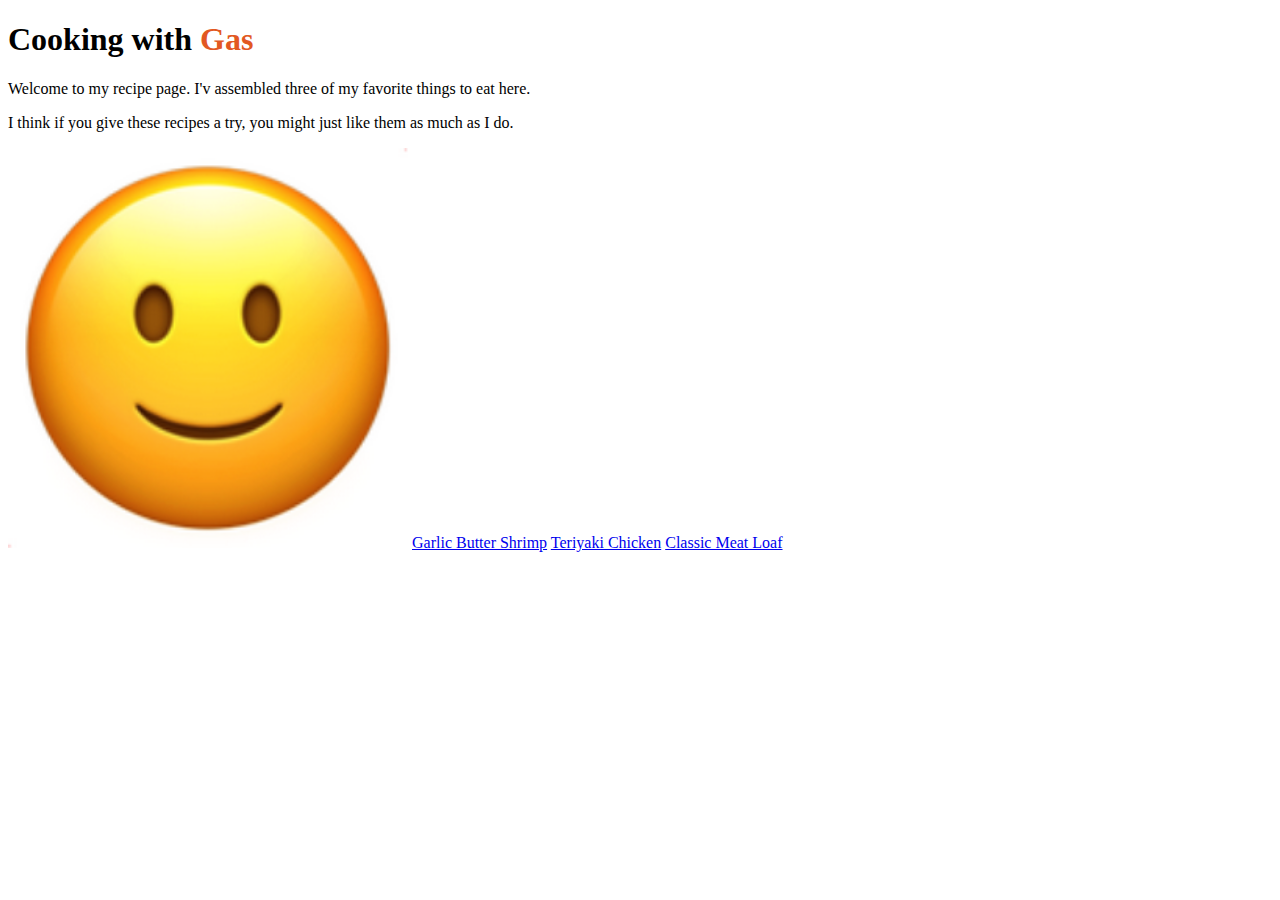
<file: index.html>
<!DOCTYPE html>
<html lang="en">
    <head>
        <meta charset="UTF-8">
        <title>Odin Recipes</title>
        <link rel="stylesheet" href="style.css">
    </head>
    <body>
        <h1>Cooking with <span class="gastext">Gas</span></h1>
        <p>Welcome to my recipe page.  I'v assembled three of my favorite things to eat here.</p>
        <p>I think if you give these recipes a try, you might just like them as much as I do.</p>
        <img src="./images/smilingface.png">
        <a href="./recipes/garlicbuttershrimp.html">Garlic Butter Shrimp</a>
        <a href="./recipes/teriyakichicken.html">Teriyaki Chicken</a>
        <a href="./recipes/classicmeatloaf.html">Classic Meat Loaf</a>
    </body>
</html>
</file>
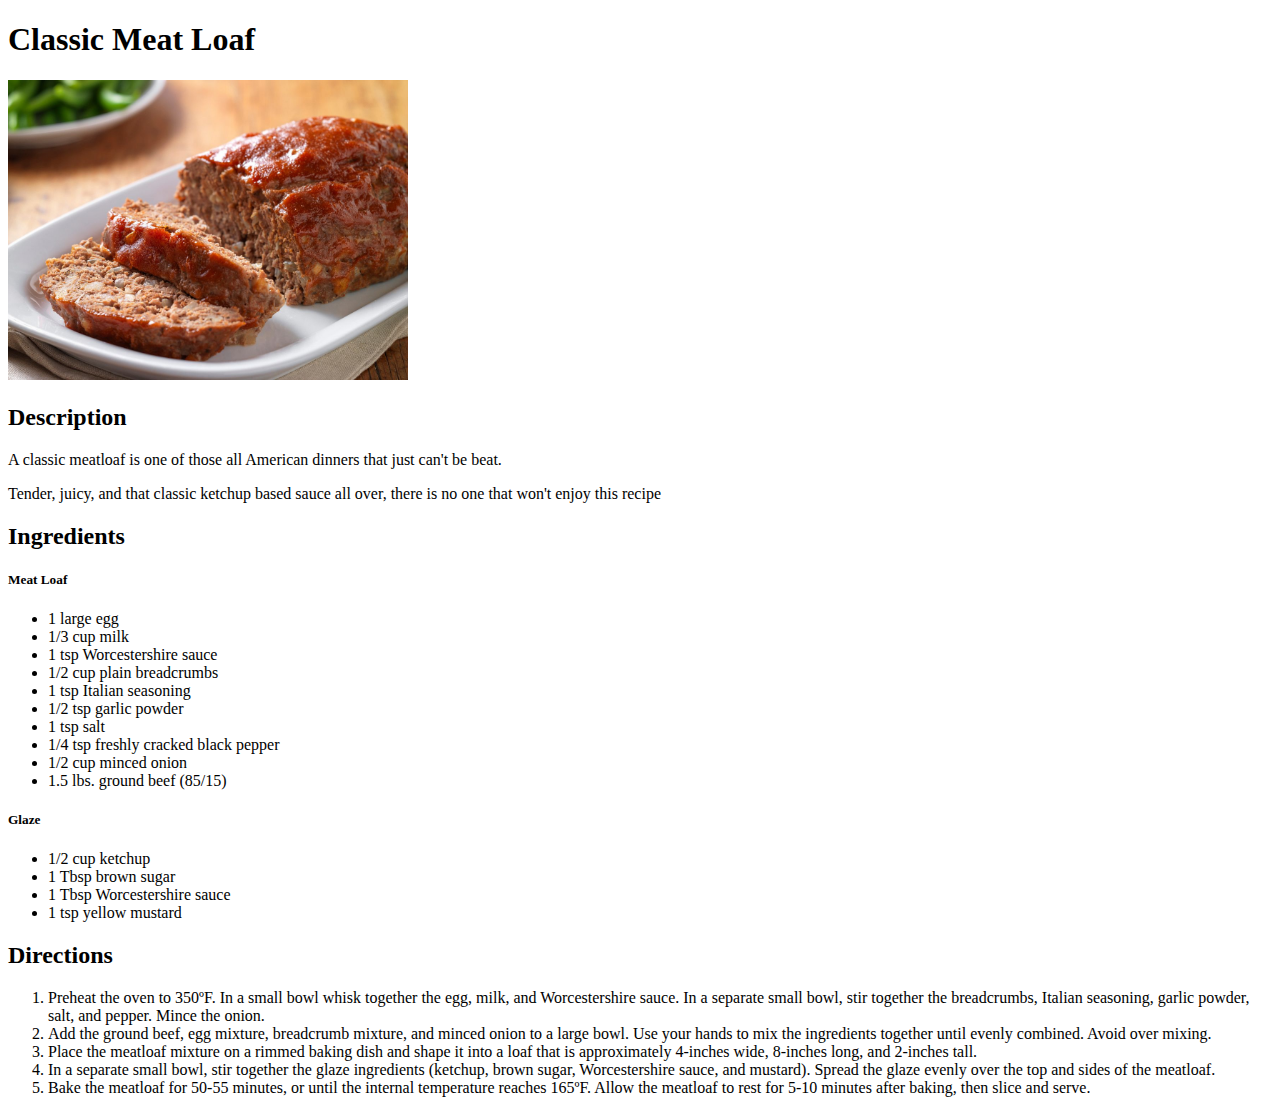
<file: recipes/classicmeatloaf.html>
<!DOCTYPE html>
<html lang="en">
    <head>
        <meta charset="UTF-8">
        <title>Classic Meat Loaf</title>
        <link rel="stylesheet" href="../style.css">
    </head>
    <body>
        <h1>Classic Meat Loaf</h1>
        <img src="../images/meatloaf.jpg">
        <h2>Description</h2>
        <p>A classic meatloaf is one of those all American dinners that just can't be beat.</p>
        <p>Tender, juicy, and that classic ketchup based sauce all over, there is no one that won't enjoy this recipe</p>
        <h2>Ingredients</h2>
        <h5>Meat Loaf</h5>
        <ul>
            <li>1 large egg</li>
            <li>1/3 cup milk</li>
            <li>1 tsp Worcestershire sauce</li>
            <li>1/2 cup plain breadcrumbs</li>
            <li>1 tsp Italian seasoning</li>
            <li>1/2 tsp garlic powder</li>
            <li>1 tsp salt</li>
            <li>1/4 tsp freshly cracked black pepper</li>
            <li>1/2 cup minced onion</li>
            <li>1.5 lbs. ground beef (85/15)</li>
        </ul>
        <h5>Glaze</h5>
        <ul>
            <li>1/2 cup ketchup</li>
            <li>1 Tbsp brown sugar</li>
            <li>1 Tbsp Worcestershire sauce</li>
            <li>1 tsp yellow mustard</li>
        </ul>
        <h2>Directions</h2>
        <ol>
            <li>Preheat the oven to 350ºF. In a small bowl whisk together the egg, milk, and Worcestershire sauce. In a separate small bowl, stir together the breadcrumbs, Italian seasoning, garlic powder, salt, and pepper. Mince the onion.</li>
            <li>Add the ground beef, egg mixture, breadcrumb mixture, and minced onion to a large bowl. Use your hands to mix the ingredients together until evenly combined. Avoid over mixing.</li>
            <li>Place the meatloaf mixture on a rimmed baking dish and shape it into a loaf that is approximately 4-inches wide, 8-inches long, and 2-inches tall.</li>
            <li>In a separate small bowl, stir together the glaze ingredients (ketchup, brown sugar, Worcestershire sauce, and mustard). Spread the glaze evenly over the top and sides of the meatloaf.</li>
            <li>Bake the meatloaf for 50-55 minutes, or until the internal temperature reaches 165ºF. Allow the meatloaf to rest for 5-10 minutes after baking, then slice and serve.
            </li>
        </ol>
    </body>
</html>
</file>
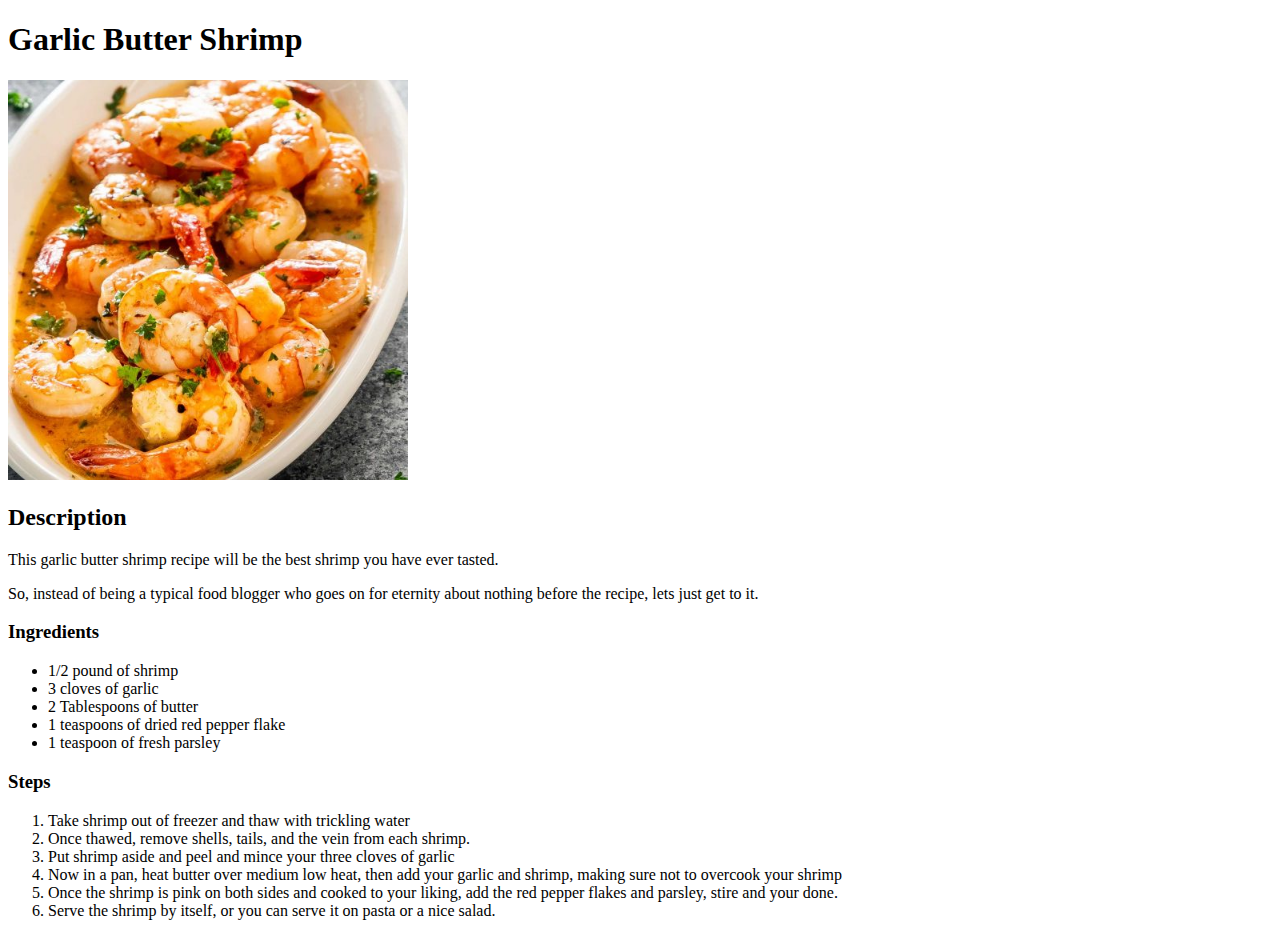
<file: recipes/garlicbuttershrimp.html>
<!DOCTYPE html>
<html lang="en">
    <head>
        <meta charset="UTF-8">
        <link rel="stylesheet" href="../style.css">
        <title>Garlic Butter Shrimp</title>
    </head>
    <body>
    <h1>Garlic Butter Shrimp</h1>
    <img src="../images/garlicbuttershrimp.jpg">
    <h2>Description</h2>
    <p>This garlic butter shrimp recipe will be the best shrimp you have ever tasted.</p>
    <p>So, instead of being a typical food blogger who goes on for eternity about nothing before the recipe, lets just get to it.</p>
    <h3>Ingredients</h3>
    <ul>
        <li>1/2 pound of shrimp</li>
        <li>3 cloves of garlic</li>
        <li>2 Tablespoons of butter</li>
        <li>1 teaspoons of dried red pepper flake</li>
        <li>1 teaspoon of fresh parsley</li>
    </ul>
    <h3>Steps</h3>
    <ol>
        <li>Take shrimp out of freezer and thaw with trickling water</li>
        <li>Once thawed, remove shells, tails, and the vein from each shrimp.</li>
        <li>Put shrimp aside and peel and mince your three cloves of garlic</li>
        <li>Now in a pan, heat butter over medium low heat, then add your garlic and shrimp, making sure not to overcook your shrimp</li>
        <li> Once the shrimp is pink on both sides and cooked to your liking, add the red pepper flakes and parsley, stire and your done.</li>
        <li>Serve the shrimp by itself, or you can serve it on pasta or a nice salad.</li>
    </ol>
    </body>
</html>
</file>
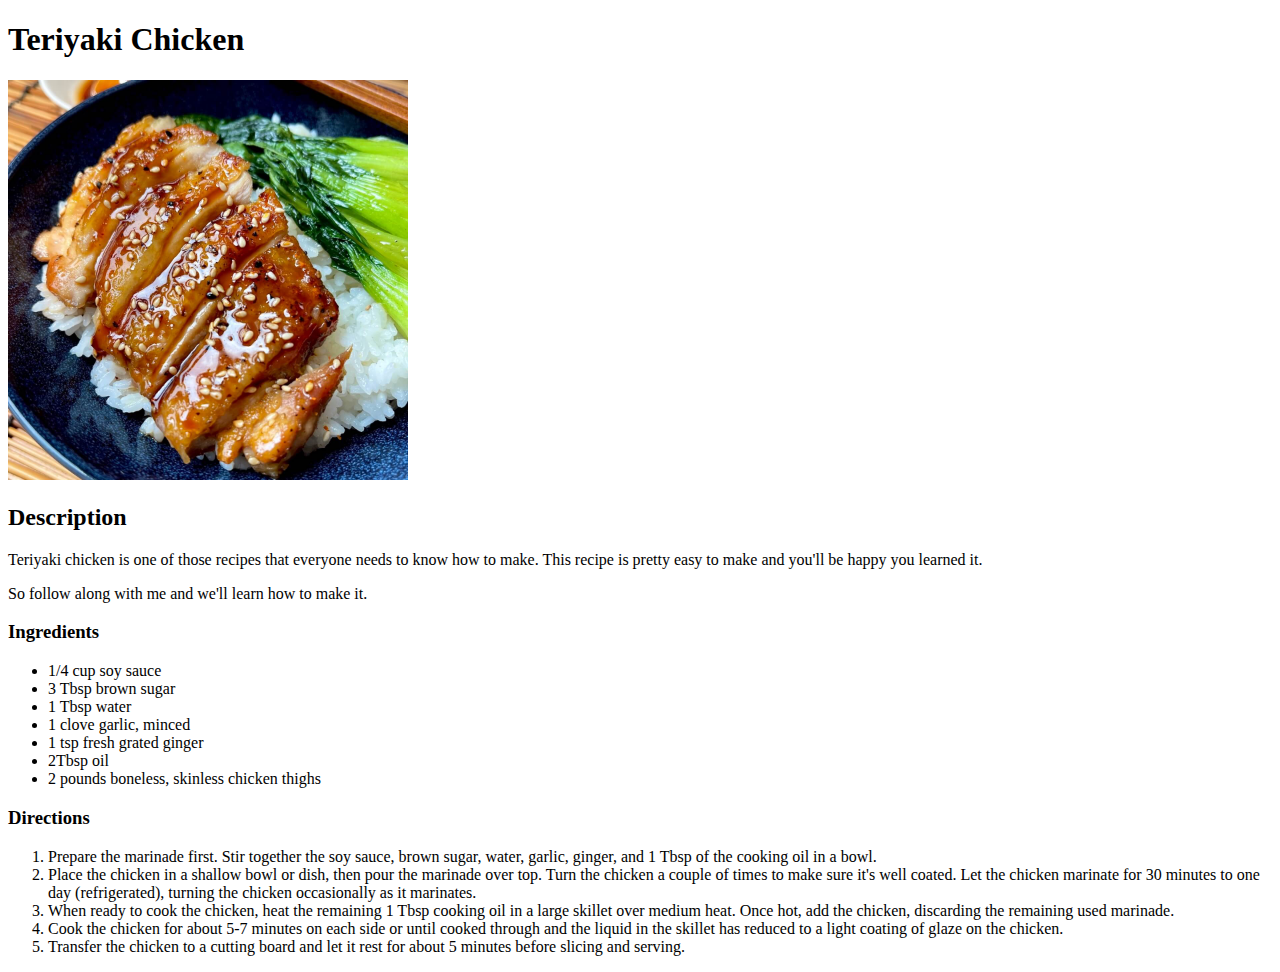
<file: recipes/teriyakichicken.html>
<!DOCTYPE html>
<html lang="en">
    <head>
        <meta charset="UTF-8">
        <title>Teriyaki Chicken</title>
        <link rel="stylesheet" href="../style.css">
    </head>
    <body>
        <h1>Teriyaki Chicken</h1>
        <img src="../images/teriyakichicken.jpg">
        <h2>Description</h2>
        <p>Teriyaki chicken is one of those recipes that everyone needs to know how to make.  This recipe is pretty easy to make and you'll be happy you learned it.</p>
        <p>So follow along with me and we'll learn how to make it.</p>
        <h3>Ingredients</h3>
        <ul>
            <li>1/4 cup soy sauce</li>
            <li>3 Tbsp brown sugar</li>
            <li>1 Tbsp water</li>
            <li>1 clove garlic, minced</li>
            <li>1 tsp fresh grated ginger</li>
            <li>2Tbsp oil</li>
            <li>2 pounds boneless, skinless chicken thighs</li>
        </ul>
        <h3>Directions</h3>
        <ol>
            <li>Prepare the marinade first. Stir together the soy sauce, brown sugar, water, garlic, ginger, and 1 Tbsp of the cooking oil in a bowl.</li>
            <li>Place the chicken in a shallow bowl or dish, then pour the marinade over top. Turn the chicken a couple of times to make sure it's well coated. Let the chicken marinate for 30 minutes to one day (refrigerated), turning the chicken occasionally as it marinates.</li>
            <li>When ready to cook the chicken, heat the remaining 1 Tbsp cooking oil in a large skillet over medium heat. Once hot, add the chicken, discarding the remaining used marinade.</li>
            <li>Cook the chicken for about 5-7 minutes on each side or until cooked through and the liquid in the skillet has reduced to a light coating of glaze on the chicken.</li>
            <li>Transfer the chicken to a cutting board and let it rest for about 5 minutes before slicing and serving.</li>
        </ol>
    </body>
</html>
</file>
<file: style.css>
.gastext{
    color: rgb(226, 88, 34);
}
img {
    height: auto;
    width: 400px;
    
}
</file>
